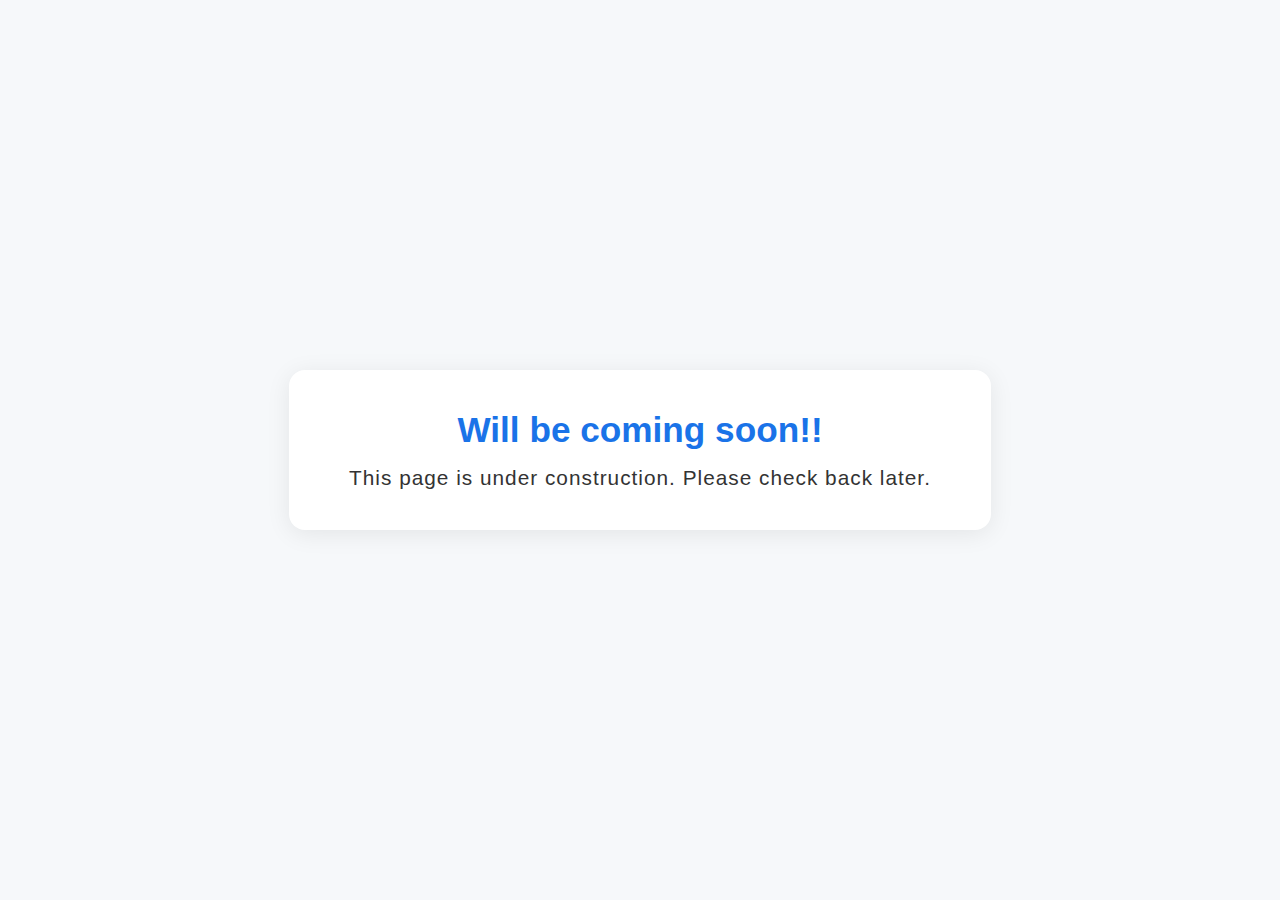
<file: Contact_Us/contact-page.html>
<!DOCTYPE html>
<html lang="en">
<head>
  <meta charset="UTF-8">
  <title>Coming Soon</title>
  <style>
    body {
      background: #f6f8fa;
      display: flex;
      align-items: center;
      justify-content: center;
      height: 100vh;
      margin: 0;
      font-family: 'Segoe UI', Tahoma, Geneva, Verdana, sans-serif;
    }
    .coming-soon-container {
      background: #fff;
      padding: 40px 60px;
      border-radius: 16px;
      box-shadow: 0 4px 24px rgba(0,0,0,0.08);
      text-align: center;
    }
    .coming-soon-title {
      font-size: 2.2rem;
      color: #1a73e8;
      margin-bottom: 16px;
      font-weight: bold;
    }
    .coming-soon-message {
      font-size: 1.3rem;
      color: #333;
      letter-spacing: 1px;
    }
  </style>
</head>
<body>
  <div class="coming-soon-container">
    <div class="coming-soon-title">Will be coming soon!!</div>
    <div class="coming-soon-message">This page is under construction. Please check back later.</div>
  </div>
</body>
</html>
</file>
